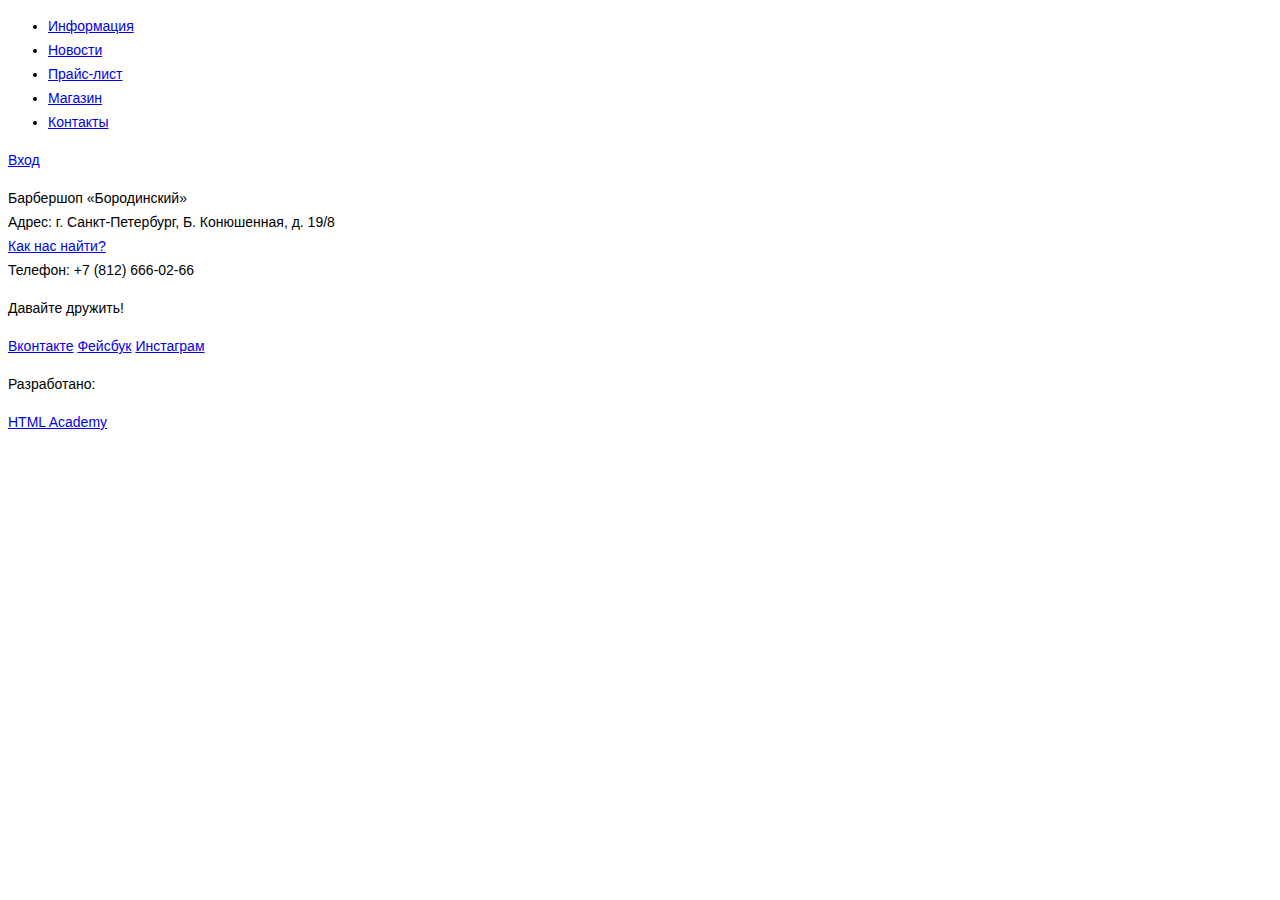
<file: index.html>
<!DOCTYPE html>
<html lang="ru">
  <head>
    <meta charset="utf-8">
	<link href="css/style.css" rel="stylesheet">
    <title>Барбершоп &#171;Бородинский&#187;</title>
  </head>
  <body>
    <header class="main-header">
      <div class="container">
		<nav class="main-navigation">
          <ul>
            <li>
              <a href="#">Информация</a>
            </li>
            <li>
              <a href="#">Новости</a>
            </li>
            <li>
              <a href="#">Прайс-лист</a>
            </li>
            <li>
              <a href="#">Магазин</a>
            </li>
            <li>
              <a href="#">Контакты</a>
            </li>
          </ul>
        </nav>
        <div class="user-block">
          <a class="login" href="#">Вход</a>
        </div>
      </div>
    </header>
  
    <main class="container">
    </main>
	
	<footer class="main-footer">
      <div class="container">
        <section class="footer-contacts">
          <p>Барбершоп «Бородинский»<br>
          Адрес: г. Санкт-Петербург, Б. Конюшенная, д. 19/8<br>
          <a href="#">Как нас найти?</a><br>
          Телефон: +7 (812) 666-02-66
		  </p>
        </section>
        <section class="footer-social">
          <p>Давайте дружить!</p>
          <a class="social-btn social-btn-vk" href="#">Вконтакте</a>
          <a class="social-btn social-btn-fb" href="#">Фейсбук</a>
          <a class="social-btn social-btn-inst" href="#">Инстаграм</a>
        </section>
        <section class="footer-copyright">
          <p>Разработано:</p>
          <a class="btn" href="https://htmlacademy.ru">HTML Academy</a>
        </section>
      </div>
    </footer>
  </body>
</html>
</file>
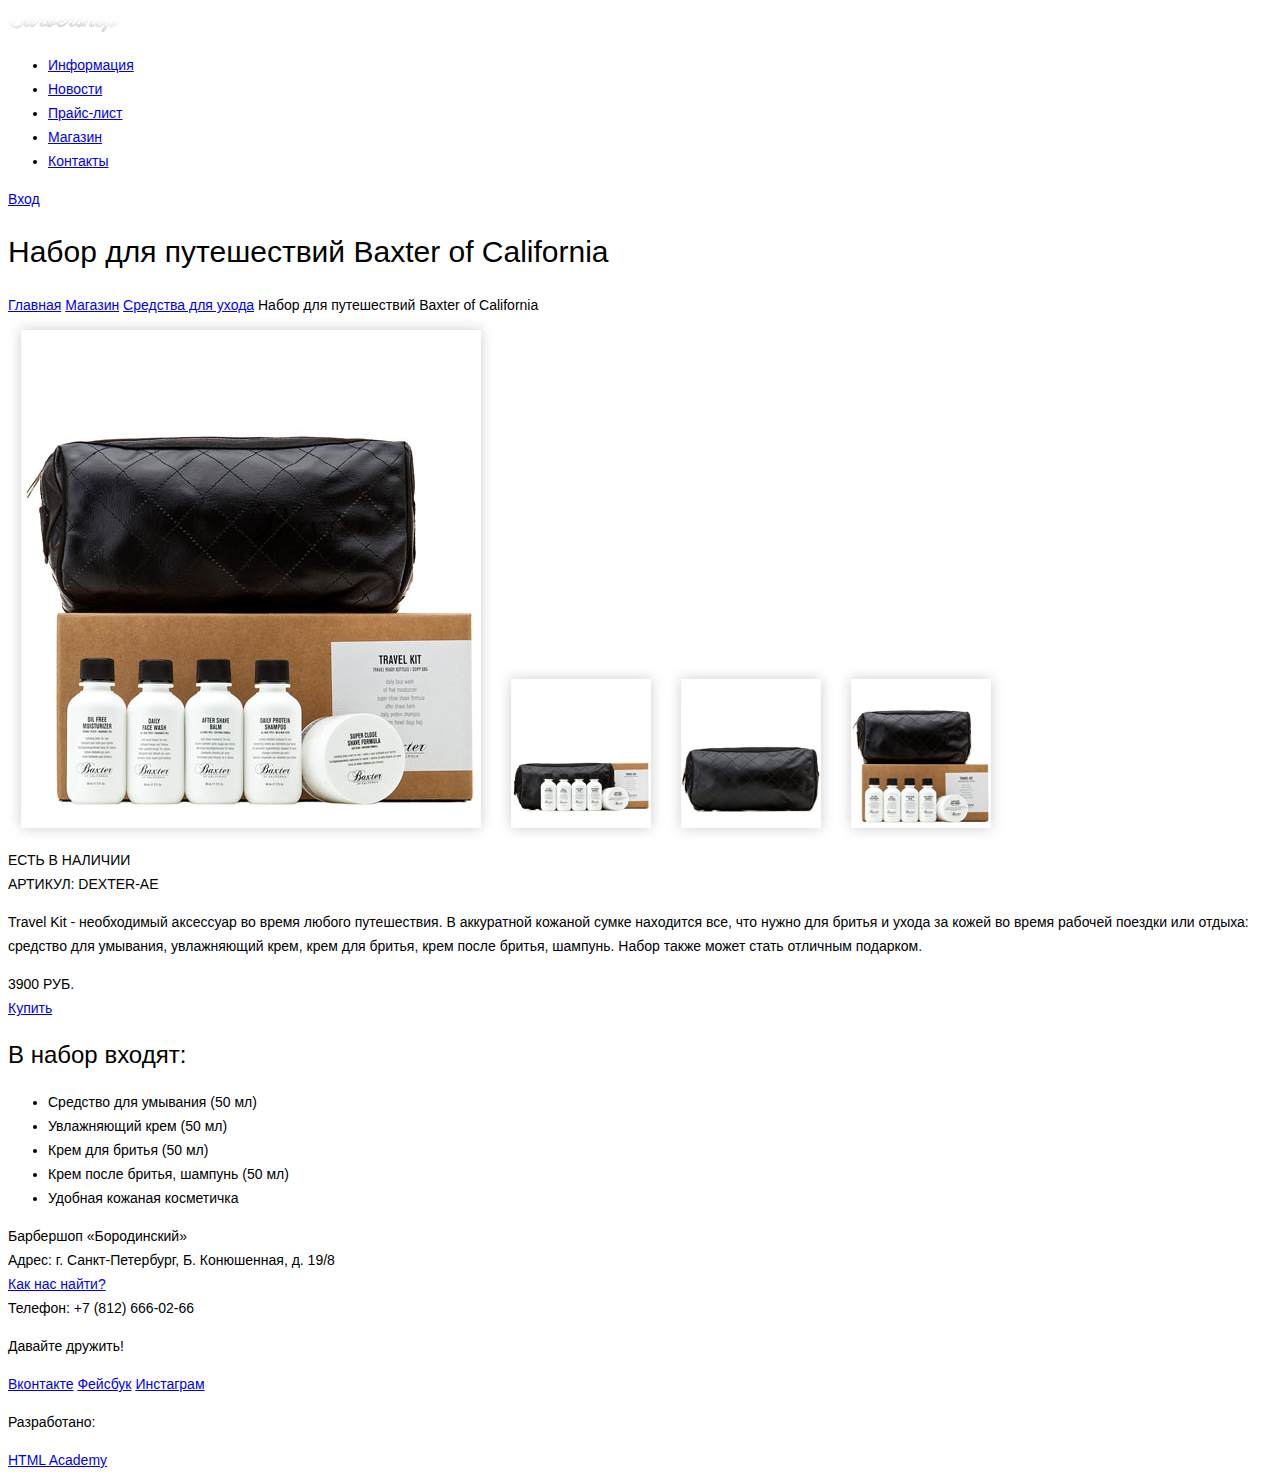
<file: catalog-item.html>
<!DOCTYPE html>
<html lang="ru">
  <head>
    <meta charset="utf-8">
	<link href="css/style.css" rel="stylesheet">
    <title>Набор для путешествий Baxter of California</title>
  </head>
  <body>
    <header class="main-header">
      <div class="container">
	    <div class="name-logo">
	      <img src="img/logo1.png" width="111" height="24" alt="Барбершоп «Бородинский»">
        </div>
		<nav class="main-navigation">
          <ul>
            <li>
              <a href="#">Информация</a>
            </li>
            <li>
              <a href="#">Новости</a>
            </li>
            <li>
              <a href="#">Прайс-лист</a>
            </li>
            <li>
              <a href="#">Магазин</a>
            </li>
            <li>
              <a href="#">Контакты</a>
            </li>
          </ul>
        </nav>
        <div class="user-block">
          <a class="login" href="#">Вход</a>
        </div>
      </div>
    </header>
    
	<main class="container">
	  <h1>
	    Набор для путешествий Baxter of California
	  </h1>
	  <div class="breadcrumbs">
	    <a href="#">Главная</a>
		<a href="#">Магазин</a>
		<a href="#">Средства для ухода</a>
		<span>Набор для путешествий Baxter of California</span>
	  </div>
	  <section class="img-choice">
		<img src="img/i1.3-big.jpg" width="486" height="524" alt="Набор для путешествий Baxter of California">
		<img src="img/i1.1.jpg" width="166" height="175" alt="Набор кремов Baxter of California">
		<img src="img/i1.2.jpg" width="166" height="175" alt="Удобная кожаная косметичка Baxter of California">
		<img src="img/i1.3.jpg" width="166" height="175" alt="Набор для путешествий Baxter of California">
	  </section>
	  <section class="description">
	    <div class="exist">
	      ЕСТЬ В НАЛИЧИИ
	    </div>
	    <div class="articul">
	      АРТИКУЛ: DEXTER-AE
	    </div>
		<div class="description-text">
		  <p>Travel Kit - необходимый аксессуар во время любого путешествия. В аккуратной кожаной сумке
		  находится все, что нужно для бритья и ухода за кожей во время рабочей поездки или отдыха:
		  средство для умывания, увлажняющий крем, крем для бритья, крем после бритья, шампунь. 
		  Набор также может стать отличным подарком.
		  </p>
		</div>
		<div class="description-price">
		  <div class="price">3900 РУБ.
		  </div>
		  <a class="btn-buy" href="#">Купить</a>
		</div>
		<div class="consist">
		  <h2>В набор входят:
		  </h2>
		  <ul class="description-ul">
            <li>Средство для умывания (50 мл)</li>
            <li>Увлажняющий крем (50 мл)</li>
            <li>Крем для бритья (50 мл)</li>
		    <li>Крем после бритья, шампунь (50 мл)</li>
		    <li>Удобная кожаная косметичка</li>
          </ul>
		<div>
	  </section>
	  
	</main>
	  	
    <footer class="main-footer">
      <div class="container">
        <section class="footer-contacts">
          <p>Барбершоп «Бородинский»<br>
          Адрес: г. Санкт-Петербург, Б. Конюшенная, д. 19/8<br>
          <a href="#">Как нас найти?</a><br>
          Телефон: +7 (812) 666-02-66
		  </p>
        </section>
        <section class="footer-social">
          <p>Давайте дружить!</p>
          <a class="social-btn social-btn-vk" href="#">Вконтакте</a>
          <a class="social-btn social-btn-fb" href="#">Фейсбук</a>
          <a class="social-btn social-btn-inst" href="#">Инстаграм</a>
        </section>
        <section class="footer-copyright">
          <p>Разработано:</p>
          <a class="btn" href="https://htmlacademy.ru">HTML Academy</a>
        </section>
      </div>
    </footer>
  </body>
</html>
</file>
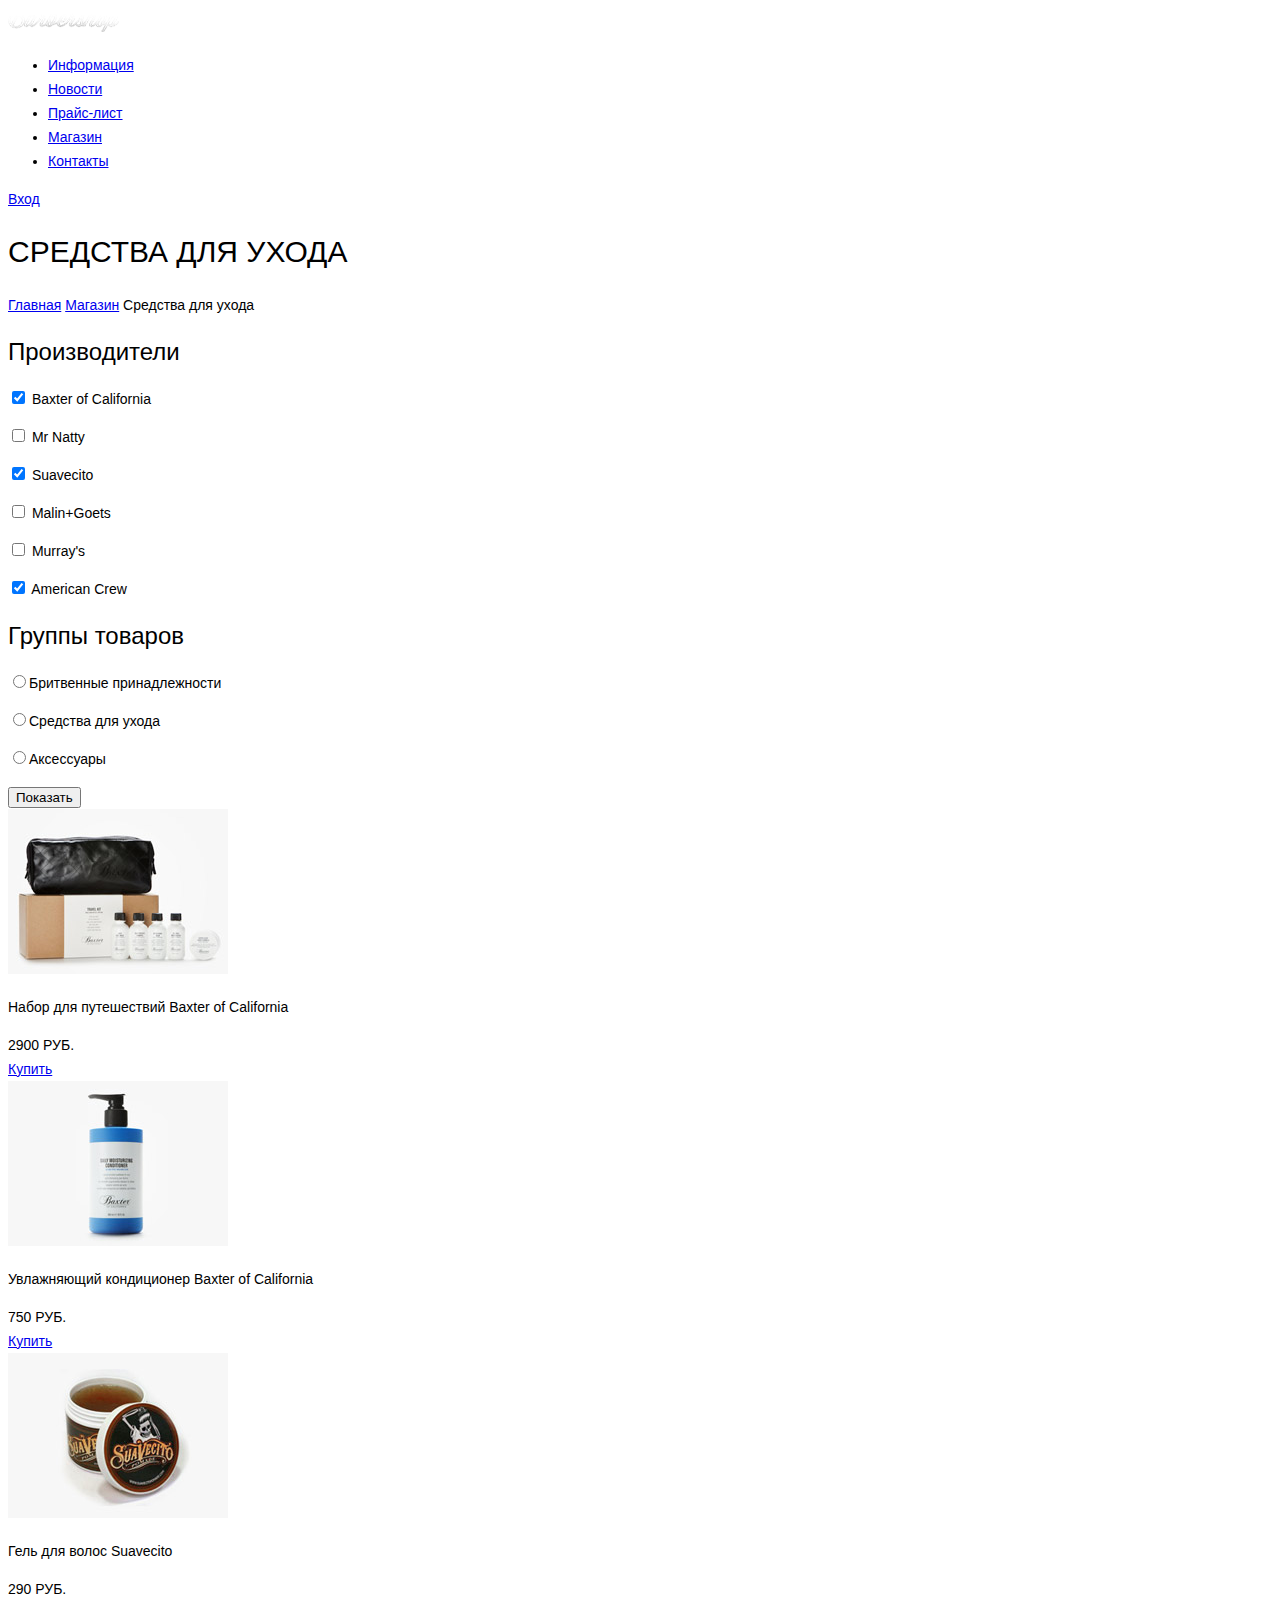
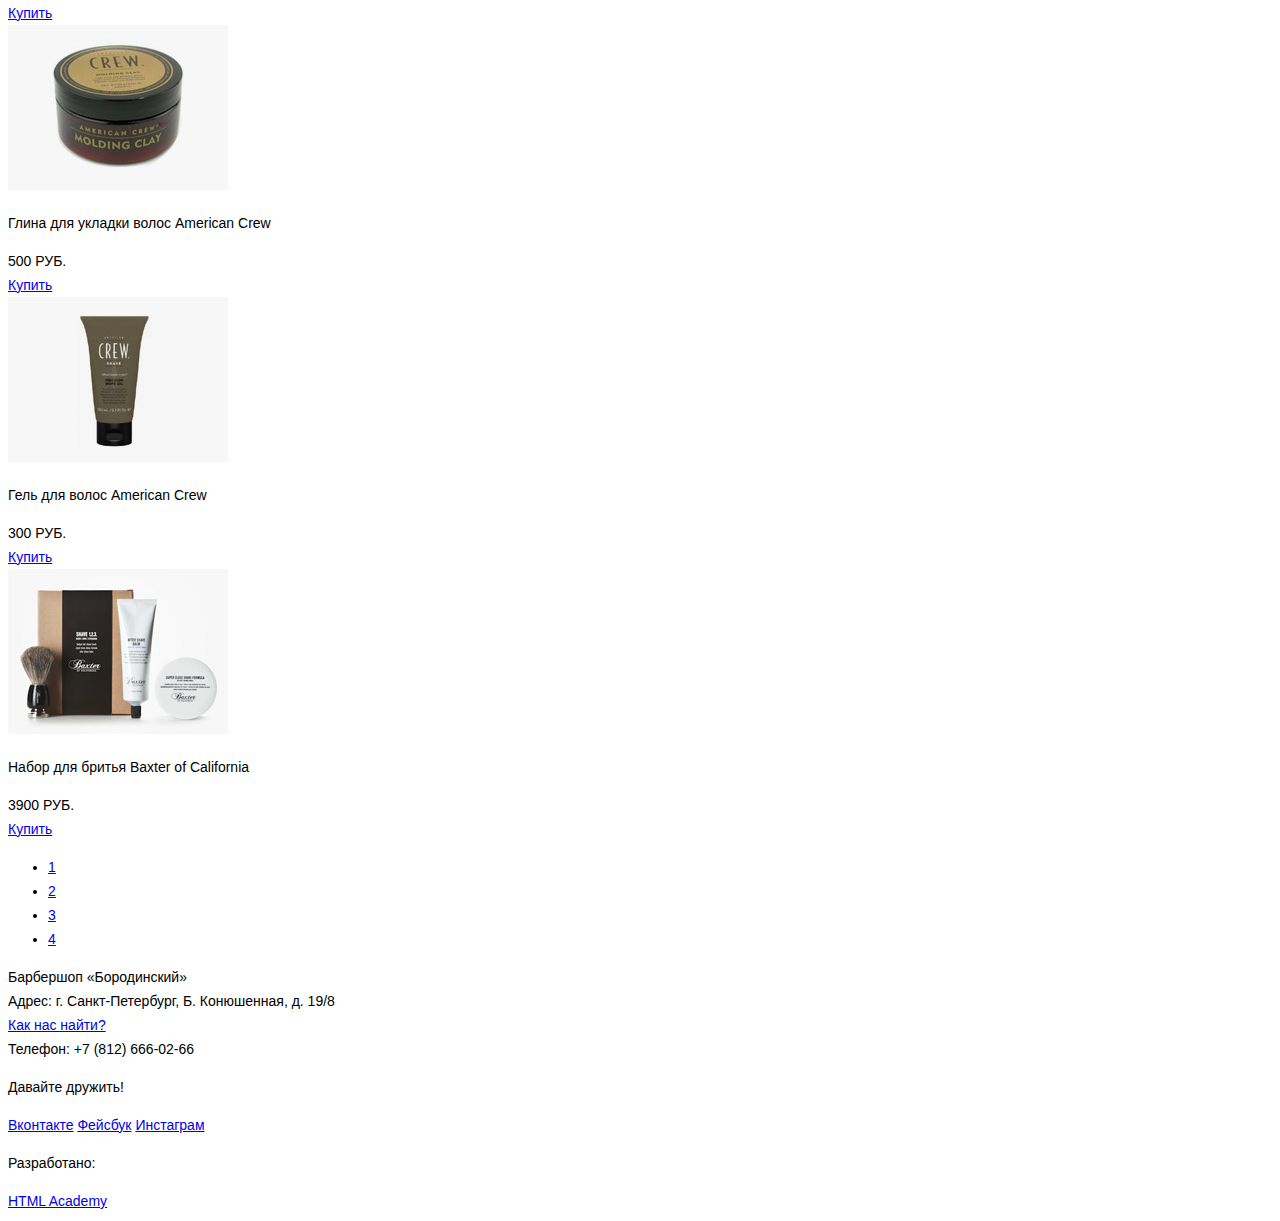
<file: catalog.html>
<!DOCTYPE html>
<html lang="ru">
  <head>
    <meta charset="utf-8">
	<link href="css/style.css" rel="stylesheet">
    <title>Магазин</title>
  </head>
  <body>
    <header class="main-header">
      <div class="container">
	    <div class="name-logo">
	      <img src="img/logo1.png" width="111" height="24" alt="Барбершоп «Бородинский»">
        </div>
		<nav class="main-navigation">
          <ul>
            <li>
              <a href="#">Информация</a>
            </li>
            <li>
              <a href="#">Новости</a>
            </li>
            <li>
              <a href="#">Прайс-лист</a>
            </li>
            <li>
              <a href="#">Магазин</a>
            </li>
            <li>
              <a href="#">Контакты</a>
            </li>
          </ul>
        </nav>
        <div class="user-block">
          <a class="login" href="#">Вход</a>
        </div>
      </div>
    </header>
    
	<main class="container">
	  <h1>
	    СРЕДСТВА ДЛЯ УХОДА
	  </h1>
	  <div class "breadcrumbs">
	    <a href="#">Главная</a>
		<a href="#">Магазин</a>
		<span>Средства для ухода</span>
	  </div>
	  
	  <form>
	    <section>
		  <h2>
	        Производители
	      </h2>
	      <p><input type="checkbox" id="t1" checked> <label for="t1">Baxter of California</label></p>
	      <p><input type="checkbox" id="t2"> <label for="t2">Mr Natty</label></p>
	      <p><input type="checkbox" id="t3" checked> <label for="t3">Suavecito</label></p>
	      <p><input type="checkbox" id="t4"> <label for="t4">Malin+Goets</label></p>
	      <p><input type="checkbox" id="t5"> <label for="t5">Murray's</label></p>
	      <p><input type="checkbox" id="t6" checked> <label for="t6">American Crew</label></p>
	    </section>
		<section>
	      <h2>
	        Группы товаров
          </h2>
	      <p><input type="radio" name="cat-choice" id="g1"><label for="g1">Бритвенные принадлежности</label></p>
	      <p><input type="radio" name="cat-choice" id="g2"><label for="g2">Средства для ухода</label></p>
	      <p><input type="radio" name="cat-choice" id="g3"><label for="g3">Аксессуары</label></p>
		</section>
	  </form>
	  
	      <button class="check">Показать</button>
	  
	  <article>
	    <img src="img/i1.jpg" width="220" height="165" alt="Набор для путешествий">
	    <p>Набор для путешествий Baxter of California</p>
		<div class="description-price">
		  <div class="price">2900 РУБ.
		  </div>
		  <a class="btn-buy" href="#">Купить</a>
		</div>
	  </article>
	  <article>
	    <img src="img/i2.jpg" width="220" height="165" alt="Увлажняющий кондиционер">
	    <p>Увлажняющий кондиционер Baxter of California</p>
		<div class="description-price">
		  <div class="price">750 РУБ.
		  </div>
		  <a class="btn-buy" href="#">Купить</a>
	    </div>
	  </article>
	  <article>
	    <img src="img/i3.jpg" width="220" height="165" alt="Гель для волос">
	    <p>Гель для волос Suavecito</p>
		<div class="description-price">
		  <div class="price">290 РУБ.
		  </div>
		  <a class="btn-buy" href="#">Купить</a>
		</div>
	  </article>
	  <article>
	    <img src="img/i4.jpg" width="220" height="165" alt="Глина для укладки волос">
	    <p>Глина для укладки волос American Crew</p>
		<div class="description-price">
		  <div class="price">500 РУБ.
		  </div>
		  <a class="btn-buy" href="#">Купить</a>
		</div>
	  </article>
	  <article>
	    <img src="img/i5.jpg" width="220" height="165" alt="Гель для волос">
	    <p>Гель для волос American Crew</p>
		<div class="description-price">
		  <div class="price">300 РУБ.
		  </div>
		  <a class="btn-buy" href="#">Купить</a>
		</div>
	  </article>
	  <article>
	    <img src="img/i6.jpg" width="220" height="165" alt="Набор для бритья">
	    <p>Набор для бритья Baxter of California</p>
		<div class="description-price">
		  <div class="price">3900 РУБ.
		  </div>
		  <a class="btn-buy" href="#">Купить</a>
		</div>
	  </article>
	  <div class="page-navy">
	    <ul>
            <li>
              <a href="#">1</a>
            </li>
            <li>
              <a href="#">2</a>
            </li>
            <li>
              <a href="#">3</a>
            </li>
            <li>
              <a href="#">4</a>
            </li>
		</ul>	
	  </div>
	</main>

	<footer class="main-footer">
      <div class="container">
        <section class="footer-contacts">
          <p>Барбершоп «Бородинский»<br>
          Адрес: г. Санкт-Петербург, Б. Конюшенная, д. 19/8<br>
          <a href="#">Как нас найти?</a><br>
          Телефон: +7 (812) 666-02-66
		  </p>
        </section>
        <section class="footer-social">
          <p>Давайте дружить!</p>
          <a class="social-btn social-btn-vk" href="#">Вконтакте</a>
          <a class="social-btn social-btn-fb" href="#">Фейсбук</a>
          <a class="social-btn social-btn-inst" href="#">Инстаграм</a>
        </section>
        <section class="footer-copyright">
          <p>Разработано:</p>
          <a class="btn" href="https://htmlacademy.ru">HTML Academy</a>
        </section>
      </div>
    </footer>
  </body>
</html>
</file>
<file: css/style.css>
body {
	font-family: ptsans narrowbold, Helvetica, Arial, sans-serif;
	font-size: 14px;
	font-weight: normal;
	color: #000000;
	line-height: 24px;
}
h1 {
	font-family: ptsans narrowbold, Helvetica, Arial, sans-serif;
	font-size: 30px;
	font-weight: normal;
	color: #000000;
	line-height: 42px;
}
h2 {
	font-family: ptsans narrowbold, Helvetica, Arial, sans-serif;
	font-size: 24px;
	font-weight: normal;
	color: #000000;
	line-height: 30px;
}
</file>
